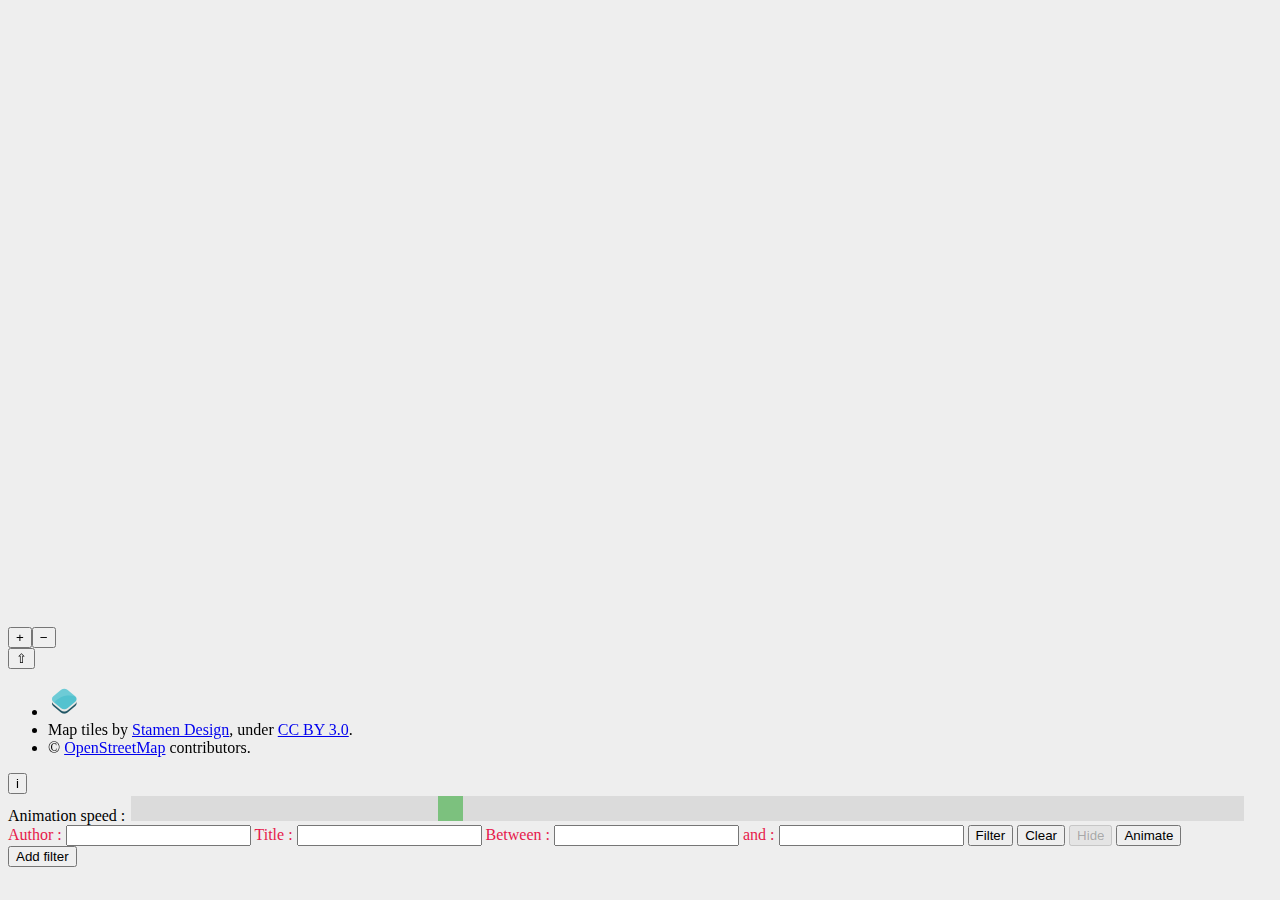
<file: index.html>
<!DOCTYPE html>
<html>
<head>
    <title>Voyant Map</title>
    <link rel="stylesheet" href="https://openlayers.org/en/v4.5.0/css/ol.css" type="text/css">
    <link rel="stylesheet" href="style.css" type="text/css">
    <!-- The line below is only needed for old environments like Internet Explorer and Android 4.x -->
    <script
        src="https://cdn.polyfill.io/v2/polyfill.min.js?features=requestAnimationFrame,Element.prototype.classList,URL"></script>
    <script src="lib/ol.js"></script>
    <script src="lib/arc.js"></script>
</head>
<body>
    <div id="map" class="map"></div>
    <div id="popup" class="ol-popup">
        <a href="#" id="popup-closer" class="ol-popup-closer"></a>
        <div id="popup-content"></div>
    </div>
    <div class="slidecontainer">
        <label for="animationSpeed">Animation speed :</label>
        <input type="range" min="1" max="40" value="2" class="slider" id="animationSpeed">
    </div>
    <div id="filters">
        <div style="color:rgb(230, 25, 75);">
            <label for="author0">Author :</label>
            <input type="text" id="author0">
            <label for="title0">Title :</label>
            <input type="text" id="title0">
            <label for="yearBegin0">Between :</label>
            <input type="number" id="yearBegin0">
            <label for="yearEnd0">and :</label>
            <input type="number" id="yearEnd0">
            <button id="filterButton0">Filter</button>
            <button id="clearButton0">Clear</button>
            <button id="showHideButton0" disabled>Hide</button>
            <button id="animateButton0">Animate</button>
        </div>
    </div>
    <button id="addFilter">Add filter</button>
    <script src="voyantMap.js"></script>
</body>
</html>
</file>
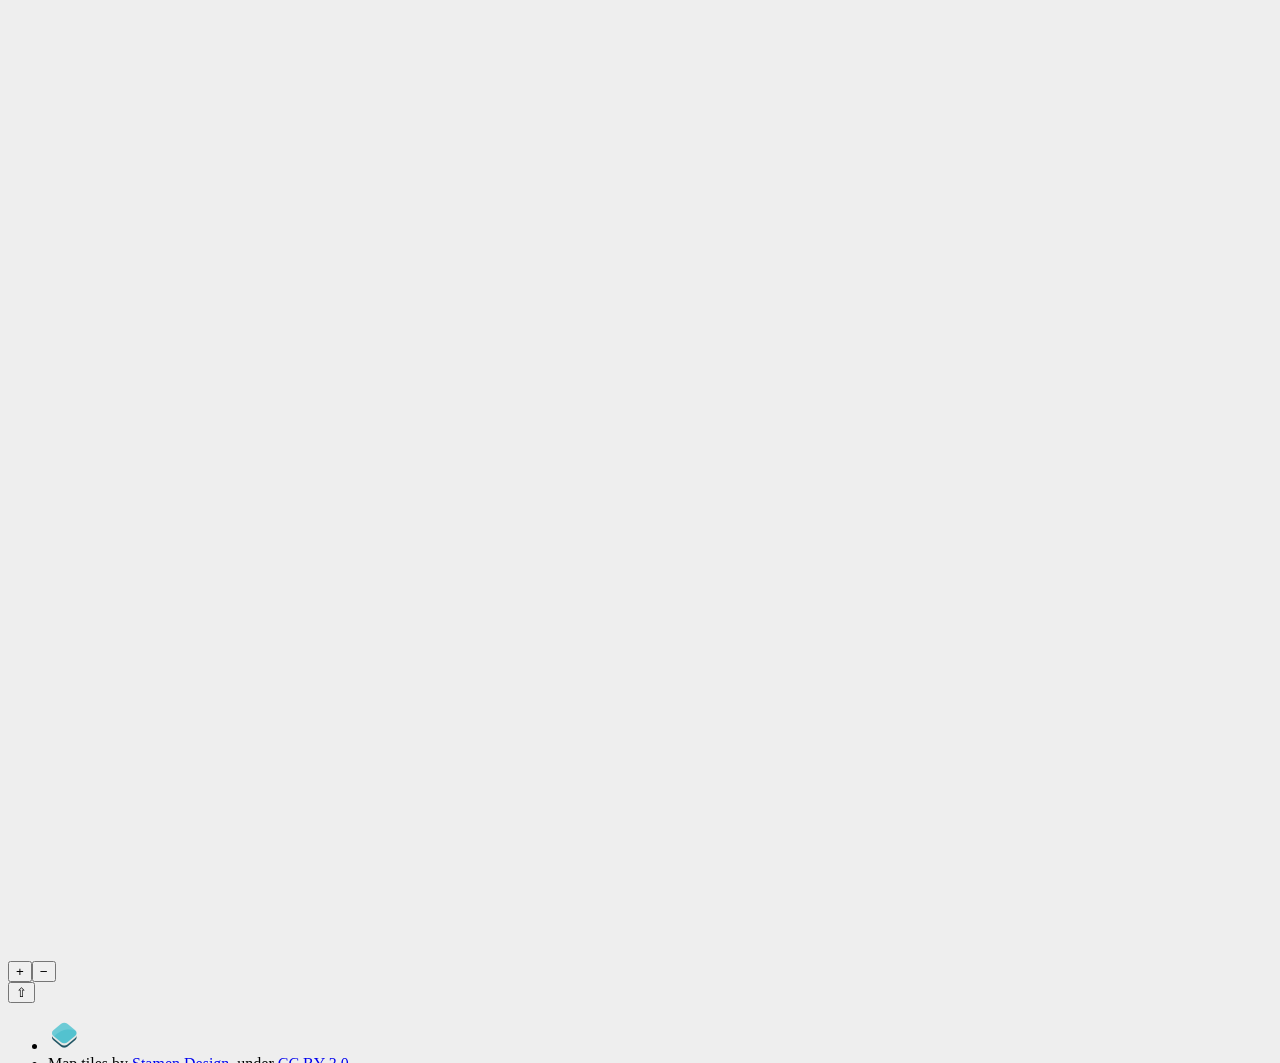
<file: index3layers.html>
<!DOCTYPE html>
<html>
<head>
    <title>Voyant Map</title>
    <link rel="stylesheet" href="https://openlayers.org/en/v4.5.0/css/ol.css" type="text/css">
    <link rel="stylesheet" href="style.css" type="text/css">
    <!-- The line below is only needed for old environments like Internet Explorer and Android 4.x -->
    <script
        src="https://cdn.polyfill.io/v2/polyfill.min.js?features=requestAnimationFrame,Element.prototype.classList,URL"></script>
    <script src="lib/ol.js"></script>
    <script src="lib/arc.js"></script>
</head>
<body>
<div id="map" class="map"></div>
<div id="popup" class="ol-popup">
    <a href="#" id="popup-closer" class="ol-popup-closer"></a>
    <div id="popup-content"></div>
</div>
<div class="slidecontainer">
    <label for="animationSpeed">Animation speed :</label>
    <input type="range" min="1" max="40" value="2" class="slider" id="animationSpeed">
</div>
<div id="filters"></div>
<button id="addFilterButton">Add filter</button>
<script src="voyantMap3layers.js"></script>
</body>
</html>
</file>
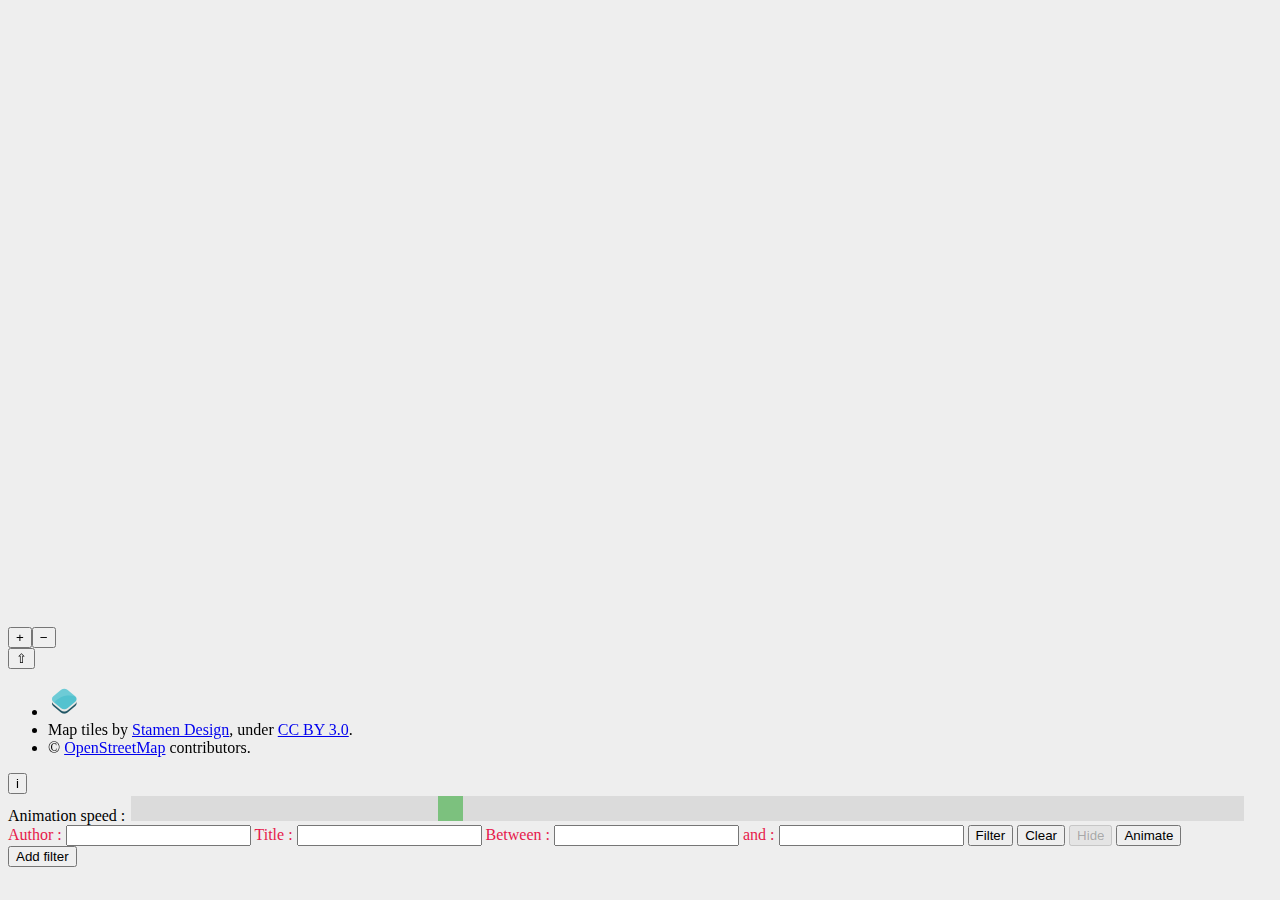
<file: indexCities.html>
<!DOCTYPE html>
<html>
<head>
    <title>Voyant Map</title>
    <link rel="stylesheet" href="https://openlayers.org/en/v4.5.0/css/ol.css" type="text/css">
    <link rel="stylesheet" href="style.css" type="text/css">
    <!-- The line below is only needed for old environments like Internet Explorer and Android 4.x -->
    <script
        src="https://cdn.polyfill.io/v2/polyfill.min.js?features=requestAnimationFrame,Element.prototype.classList,URL"></script>
    <script src="lib/ol.js"></script>
    <script src="lib/arc.js"></script>
</head>
<body>
<div id="map" class="map"></div>
<div id="popup" class="ol-popup">
    <a href="#" id="popup-closer" class="ol-popup-closer"></a>
    <div id="popup-content"></div>
</div>
<div class="slidecontainer">
    <label for="animationSpeed">Animation speed :</label>
    <input type="range" min="1" max="40" value="2" class="slider" id="animationSpeed">
</div>
<div id="filters">
    <div style="color:rgb(230, 25, 75);">
        <label for="author0">Author :</label>
        <input type="text" id="author0">
        <label for="title0">Title :</label>
        <input type="text" id="title0">
        <label for="yearBegin0">Between :</label>
        <input type="number" id="yearBegin0">
        <label for="yearEnd0">and :</label>
        <input type="number" id="yearEnd0">
        <button id="filterButton0">Filter</button>
        <button id="clearButton0">Clear</button>
        <button id="showHideButton0" disabled>Hide</button>
        <button id="animateButton0">Animate</button>
    </div>
</div>
<button id="addFilter">Add filter</button>
<script src="voyantMapCities.js"></script>
</body>
</html>
</file>
<file: style.css>
body{background-color: #eeeeee
}
.map {
    width: 98%;
}

.ol-popup {
    position: absolute;
    background-color: white;
    -webkit-filter: drop-shadow(0 1px 4px rgba(0,0,0,0.2));
    filter: drop-shadow(0 1px 4px rgba(0,0,0,0.2));
    padding: 15px;
    border-radius: 10px;
    border: 1px solid #cccccc;
    bottom: 12px;
    left: -50px;
    min-width: 400px;
    max-height: 400px;
}
.ol-popup:after, .ol-popup:before {
    top: 100%;
    border: solid transparent;
    content: " ";
    height: 0;
    width: 0;
    position: absolute;
    pointer-events: none;
}
.ol-popup:after {
    border-top-color: white;
    border-width: 10px;
    left: 48px;
    margin-left: -10px;
}
.ol-popup:before {
    border-top-color: #cccccc;
    border-width: 11px;
    left: 48px;
    margin-left: -11px;
}
.ol-popup-closer {
    text-decoration: none;
    position: absolute;
    top: 2px;
    right: 8px;
}
.ol-popup-closer:after {
    content: "X";
}

.slidecontainer {
    width: 100%;
}

.slider {
    -webkit-appearance: none;
    width: 88%;
    height: 25px;
    background: #d3d3d3;
    outline: none;
    opacity: 0.7;
    -webkit-transition: .2s;
    transition: opacity .2s;
}

.slider:hover {
    opacity: 1;
}

.slider::-webkit-slider-thumb {
    -webkit-appearance: none;
    appearance: none;
    width: 25px;
    height: 25px;
    background: #4CAF50;
    cursor: pointer;
}

.slider::-moz-range-thumb {
    width: 25px;
    height: 25px;
    background: #4CAF50;
    cursor: pointer;
}

#popup-content {
    max-height:380px;
    overflow-y: auto;
}
</file>
